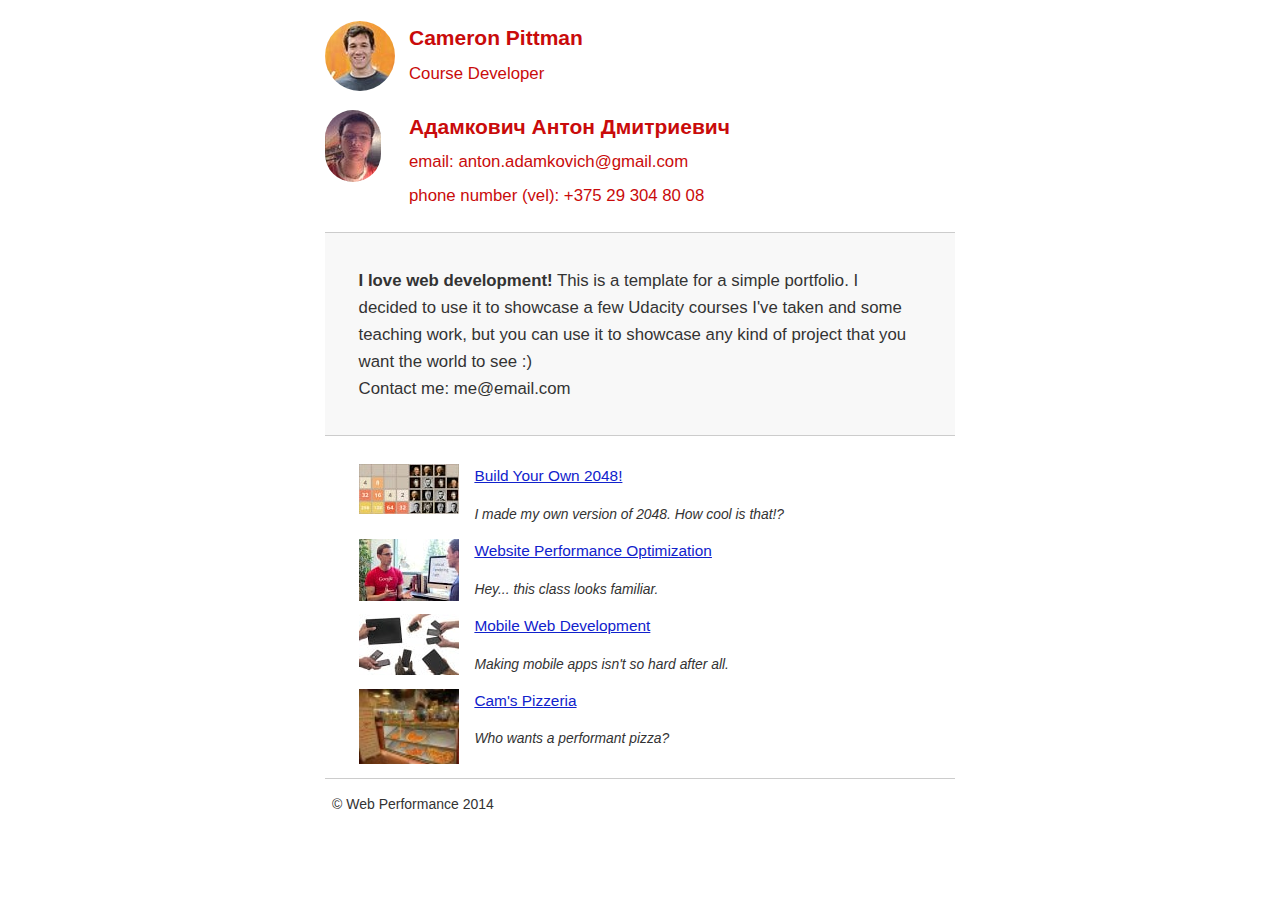
<file: index.html>
<!DOCTYPE html><html lang=en manifest="cache.manifest"> <head> <meta charset=utf-8> <meta name=viewport content="width=device-width, initial-scale=1"> <meta name=description content=" FILL ME IN "> <meta name=author content="Anton Adamkovich"> <meta http-equiv="Cache-Control" content="max-age=604800, public"> <title>Cameron Pittman: Portfolio</title> <script async src="http://www.google-analytics.com/analytics.js"></script> <script async src="js/perfmatters.js"></script> </head> <body> <header> <a href="/"><img src="img/profilepic.jpg"></a> <p>Cameron Pittman<br><span>Course Developer</span></p> <a href="/"><img src="img/AntonAdamkovich.jpg"></a> <p>Адамкович Антон Дмитриевич<br><span>email: anton.adamkovich@gmail.com</span><br><span>phone number (vel): +375 29 304 80 08</span></p> </header> <div class=container> <div class=hero> <strong>I love web development!</strong> This is a template for a simple portfolio. I decided to use it to showcase a few Udacity courses I've taken and some teaching work, but you can use it to showcase any kind of project that you want the world to see :) <br> Contact me: me@email.com </div> <div class=content> <ul> <li> <img src="img/unnamed1.jpg"> <a href=project-2048.html>Build Your Own 2048!</a> <p>I made my own version of 2048. How cool is that!?</p> </li> <li> <img src="img/unnamed2.jpg"> <a href=project-webperf.html>Website Performance Optimization</a> <p>Hey... this class looks familiar.</p> </li> <li> <img src="img/unnamed3.jpg"> <a href=project-mobile.html>Mobile Web Development</a> <p>Making mobile apps isn't so hard after all.</p> </li> <li> <img style="width: 100px;" src="views/images/pizzeria.jpg"> <a href="views/pizza.html">Cam's Pizzeria</a> <p>Who wants a performant pizza?</p> </li> </ul> </div> <footer> <p>&copy; Web Performance 2014 <span id=crp-stats></span></p> </footer> </div> <style>html{font-size:100%;overflow-y:scroll;-webkit-tap-highlight-color:rgba(0,0,0,0);-ms-text-size-adjust:100%;-webkit-text-size-adjust:none}body{margin:0;font-size:14px;line-height:1.61;font-weight:400}body,button,input,select,textarea{font-family:'Open Sans', sans-serif;color:#333}body{background:#fff}header,footer,.container{max-width:45em;margin:0 auto}header{padding:0 0.5em;color:#C90B0B}header img{border-radius:40px;float:left}header p{font-size:1.5em;font-weight:bold;padding-left:4em}header p span{font-size:0.8em;font-weight:normal}a{color:#12C}a:visited{color:#61C}a:focus{outline:thin dotted}a:hover,a:active{color:#c00;outline:0}b,strong{font-weight:bold}pre,code{font-family:monospace, monospace;font-size:1em}ul,ol{margin:1em 0;padding:0 0 0 20px}img{border:0;max-width:100%}.hero{padding:2em;background-color:#f8f8f8;font-size:1.2em;border-bottom:1px solid #ccc;border-top:1px solid #ccc}.content{padding:1em 1em}.content li{list-style-type:none;font-size:1.1em}li img{float:left;padding-right:1em}li p{font-size:0.9em;font-style:italic}footer{padding:0 0.5em;border-top:1px solid #ccc}footer span{float:right;font-style:italic}@media only screen and (max-width:480px){body{font-size:12px}header p{padding-left:4.5em}}</style> <link href="css/print.css" rel=stylesheet media="print, handheld"> </body></html>
</file>
<file: css/print.css>
@media print {*{ background: transparent !important; color: black !important; text-shadow: none !important; filter:none !important; -ms-filter: none !important; }a, a:visited { color: #444 !important; text-decoration: underline; }a[href]:after { content: " (" attr(href) ")"; }tr, img { page-break-inside: avoid; }img { max-width: 100% !important; }@page { margin: 0.5cm; }p, h2, h3 { orphans: 3; widows: 3; }h2, h3{ page-break-after: avoid; }}
</file>
